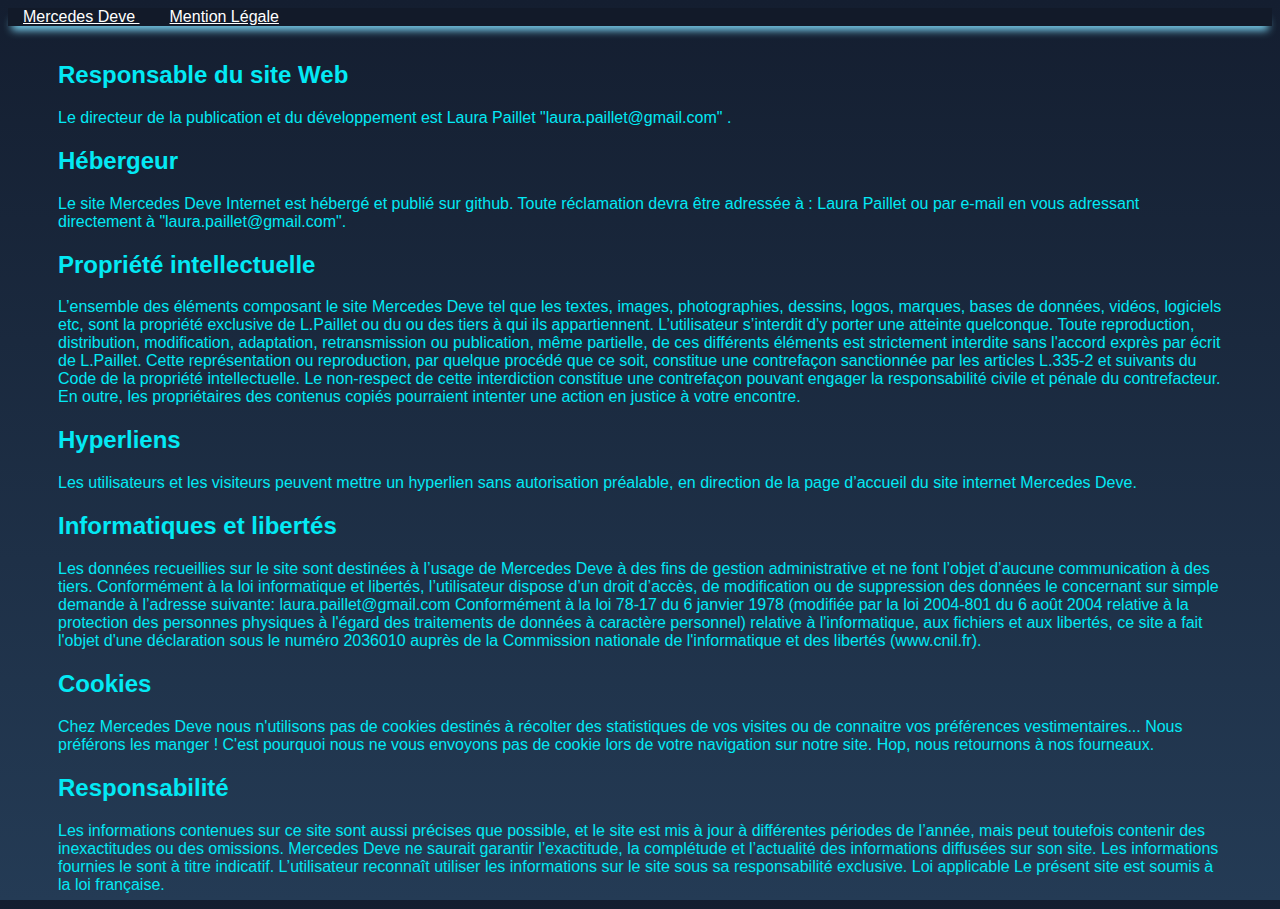
<file: legal-notice.html>
<!DOCTYPE html>
<html lang="en">
    <head>
        <meta charset="UTF-8">
        <meta http-equiv="X-UA-Compatible" content="IE=edge">
        <meta name="viewport" content="width=device-width, initial-scale=1.0">
        <title>Contact</title>
        <!-- css -->
        <link href="https://cdn.jsdelivr.net/npm/bootstrap@5.2.1/dist/css/bootstrap.min.css" rel="stylesheet" integrity="sha384-iYQeCzEYFbKjA/T2uDLTpkwGzCiq6soy8tYaI1GyVh/UjpbCx/TYkiZhlZB6+fzT" crossorigin="anonymous">
        <link rel="stylesheet" href="legal-notice.css">
    
    
        <nav class="navbar navClass">
          <div class="d-flex justify-content-end align-items-center">
            <a class="navbar-brand title" href="acceuil.html">
              <!-- <img src="" width="30" height="30" class="d-inline-block align-top" alt=""> -->
              Mercedes Deve
            </a>
            <!-- <a class="nav-item nav-link title" href="#">Acceuil</a> -->
            <a class="nav-item nav-link title" href="legal-notice.html">Mention Légale</a>
        </div>
        </nav>
    
    </head>
  <body>
    <div class="mention"> 
      <h2>Responsable du site Web</h2>
      
      Le directeur de la publication et du développement est Laura Paillet "laura.paillet@gmail.com" .
      <br>
      <h2>Hébergeur</h2>
      Le site Mercedes Deve Internet est hébergé et publié sur github.
      Toute réclamation devra être adressée à :
      Laura Paillet 
      ou par e-mail en vous adressant directement à "laura.paillet@gmail.com".
      <br>
      <h2>Propriété intellectuelle</h2>
      L’ensemble des éléments composant le site Mercedes Deve tel que les textes, images, photographies, dessins, logos, marques, bases de données, vidéos, logiciels etc, sont la propriété exclusive de L.Paillet ou du ou des tiers à qui ils appartiennent.
      L’utilisateur s’interdit d’y porter une atteinte quelconque.
      Toute reproduction, distribution, modification, adaptation, retransmission ou publication, même partielle, de ces différents éléments est strictement interdite sans l'accord exprès par écrit de L.Paillet.
      Cette représentation ou reproduction, par quelque procédé que ce soit, constitue une contrefaçon sanctionnée par les articles L.335-2 et suivants du Code de la propriété intellectuelle.
      Le non-respect de cette interdiction constitue une contrefaçon pouvant engager la responsabilité civile et pénale du contrefacteur.
      En outre, les propriétaires des contenus copiés pourraient intenter une action en justice à votre encontre.
      <br>
      <h2>Hyperliens</h2>
      Les utilisateurs et les visiteurs peuvent mettre un hyperlien sans autorisation préalable, en direction de la page d’accueil du site internet Mercedes Deve.
      <br>
      <h2>Informatiques et libertés</h2>
      Les données recueillies sur le site sont destinées à l’usage de Mercedes Deve à des fins de gestion administrative et ne font l’objet d’aucune communication à des tiers.
      Conformément à la loi informatique et libertés, l’utilisateur dispose d’un droit d’accès, de modification ou de suppression des données le concernant sur simple demande à l’adresse suivante: laura.paillet@gmail.com
      Conformément à la loi 78-17 du 6 janvier 1978 (modifiée par la loi 2004-801 du 6 août 2004 relative à la protection des personnes physiques à l'égard des traitements de données à caractère personnel) relative à l'informatique, aux fichiers et aux libertés, ce site a fait l'objet d'une déclaration sous le numéro 2036010 auprès de la Commission nationale de l'informatique et des libertés (www.cnil.fr).
      <br>
      <h2>Cookies</h2> 
      Chez Mercedes Deve nous n'utilisons pas de cookies destinés à récolter des statistiques de vos visites ou de connaitre vos préférences vestimentaires... Nous préférons les manger !
      C'est pourquoi nous ne vous envoyons pas de cookie lors de votre navigation sur notre site.
      Hop, nous retournons à nos fourneaux.
      <br>
      <h2>Responsabilité</h2>
      Les informations contenues sur ce site sont aussi précises que possible, et le site est mis à jour à différentes périodes de l’année, mais peut toutefois contenir des inexactitudes ou des omissions.
      Mercedes Deve ne saurait garantir l’exactitude, la complétude et l’actualité des informations diffusées sur son site.
      Les informations fournies le sont à titre indicatif.
      L’utilisateur reconnaît utiliser les informations sur le site sous sa responsabilité exclusive.
      Loi applicable
      Le présent site est soumis à la loi française.

    </div>
  </body>
</html>
</file>
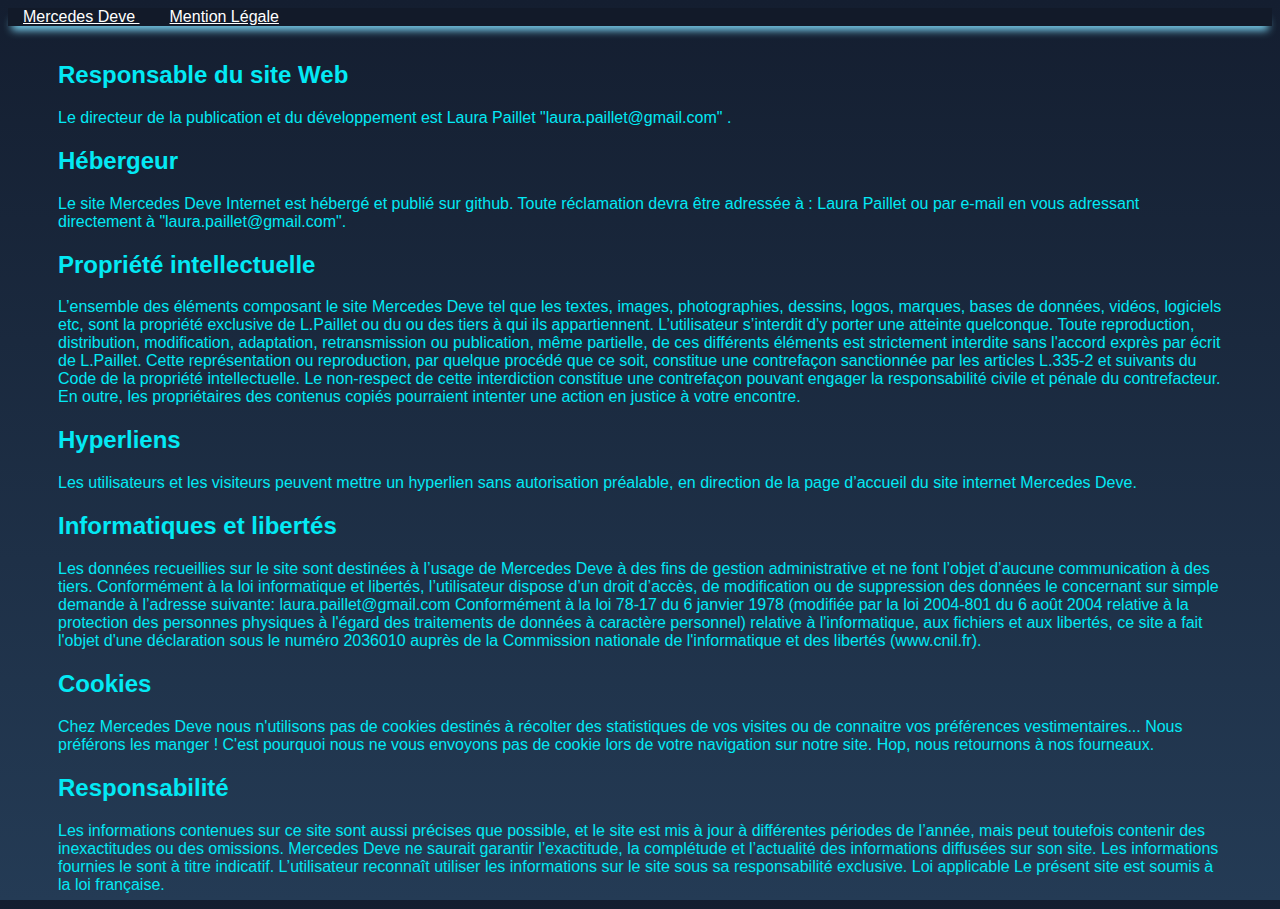
<file: index/legal-notice.html>
<!DOCTYPE html>
<html lang="en">
    <head>
        <meta charset="UTF-8">
        <meta http-equiv="X-UA-Compatible" content="IE=edge">
        <meta name="viewport" content="width=device-width, initial-scale=1.0">
        <title>Contact</title>
        <!-- css -->
        <link href="https://cdn.jsdelivr.net/npm/bootstrap@5.2.1/dist/css/bootstrap.min.css" rel="stylesheet" integrity="sha384-iYQeCzEYFbKjA/T2uDLTpkwGzCiq6soy8tYaI1GyVh/UjpbCx/TYkiZhlZB6+fzT" crossorigin="anonymous">
        <link rel="stylesheet" href="legal-notice.css">
    
    
        <nav class="navbar navClass">
          <div class="d-flex justify-content-end align-items-center">
            <a class="navbar-brand title" href="../index.html">
              <!-- <img src="" width="30" height="30" class="d-inline-block align-top" alt=""> -->
              Mercedes Deve
            </a>
            <!-- <a class="nav-item nav-link title" href="#">Acceuil</a> -->
            <a class="nav-item nav-link title" href="legal-notice.html">Mention Légale</a>
        </div>
        </nav>
    
    </head>
  <body>
    <div class="mention"> 
      <h2>Responsable du site Web</h2>
      
      Le directeur de la publication et du développement est Laura Paillet "laura.paillet@gmail.com" .
      <br>
      <h2>Hébergeur</h2>
      Le site Mercedes Deve Internet est hébergé et publié sur github.
      Toute réclamation devra être adressée à :
      Laura Paillet 
      ou par e-mail en vous adressant directement à "laura.paillet@gmail.com".
      <br>
      <h2>Propriété intellectuelle</h2>
      L’ensemble des éléments composant le site Mercedes Deve tel que les textes, images, photographies, dessins, logos, marques, bases de données, vidéos, logiciels etc, sont la propriété exclusive de L.Paillet ou du ou des tiers à qui ils appartiennent.
      L’utilisateur s’interdit d’y porter une atteinte quelconque.
      Toute reproduction, distribution, modification, adaptation, retransmission ou publication, même partielle, de ces différents éléments est strictement interdite sans l'accord exprès par écrit de L.Paillet.
      Cette représentation ou reproduction, par quelque procédé que ce soit, constitue une contrefaçon sanctionnée par les articles L.335-2 et suivants du Code de la propriété intellectuelle.
      Le non-respect de cette interdiction constitue une contrefaçon pouvant engager la responsabilité civile et pénale du contrefacteur.
      En outre, les propriétaires des contenus copiés pourraient intenter une action en justice à votre encontre.
      <br>
      <h2>Hyperliens</h2>
      Les utilisateurs et les visiteurs peuvent mettre un hyperlien sans autorisation préalable, en direction de la page d’accueil du site internet Mercedes Deve.
      <br>
      <h2>Informatiques et libertés</h2>
      Les données recueillies sur le site sont destinées à l’usage de Mercedes Deve à des fins de gestion administrative et ne font l’objet d’aucune communication à des tiers.
      Conformément à la loi informatique et libertés, l’utilisateur dispose d’un droit d’accès, de modification ou de suppression des données le concernant sur simple demande à l’adresse suivante: laura.paillet@gmail.com
      Conformément à la loi 78-17 du 6 janvier 1978 (modifiée par la loi 2004-801 du 6 août 2004 relative à la protection des personnes physiques à l'égard des traitements de données à caractère personnel) relative à l'informatique, aux fichiers et aux libertés, ce site a fait l'objet d'une déclaration sous le numéro 2036010 auprès de la Commission nationale de l'informatique et des libertés (www.cnil.fr).
      <br>
      <h2>Cookies</h2> 
      Chez Mercedes Deve nous n'utilisons pas de cookies destinés à récolter des statistiques de vos visites ou de connaitre vos préférences vestimentaires... Nous préférons les manger !
      C'est pourquoi nous ne vous envoyons pas de cookie lors de votre navigation sur notre site.
      Hop, nous retournons à nos fourneaux.
      <br>
      <h2>Responsabilité</h2>
      Les informations contenues sur ce site sont aussi précises que possible, et le site est mis à jour à différentes périodes de l’année, mais peut toutefois contenir des inexactitudes ou des omissions.
      Mercedes Deve ne saurait garantir l’exactitude, la complétude et l’actualité des informations diffusées sur son site.
      Les informations fournies le sont à titre indicatif.
      L’utilisateur reconnaît utiliser les informations sur le site sous sa responsabilité exclusive.
      Loi applicable
      Le présent site est soumis à la loi française.

    </div>
  </body>
</html>
</file>
<file: legal-notice.css>
.navClass {
    background-color: #121a29;
    box-shadow: 0 8px 8px -4px rgb(131, 224, 255);
  }
  .title {
    color: white;
    padding: 10px 15px;
  }
  .title:hover {
    color: rgb(131, 224, 255);
  }
  html {
      height: 100%;
    }
    body {
      /* margin:0;
      padding:0; */
      font-family: sans-serif;
      background: linear-gradient(#141e30, #243b55);
      height: 100%;
      scroll-behavior: auto;
    }

    .mention{
      color: #03e9f4;
      text-align: start;
      padding: 15px 50px;
    }
</file>
<file: index/legal-notice.css>
.navClass {
    background-color: #121a29;
    box-shadow: 0 8px 8px -4px rgb(131, 224, 255);
  }
  .title {
    color: white;
    padding: 10px 15px;
  }
  .title:hover {
    color: rgb(131, 224, 255);
  }
  html {
      height: 100%;
    }
    body {
      /* margin:0;
      padding:0; */
      font-family: sans-serif;
      background: linear-gradient(#141e30, #243b55);
      height: 100%;
      scroll-behavior: auto;
    }

    .mention{
      color: #03e9f4;
      text-align: start;
      padding: 15px 50px;
    }
</file>
